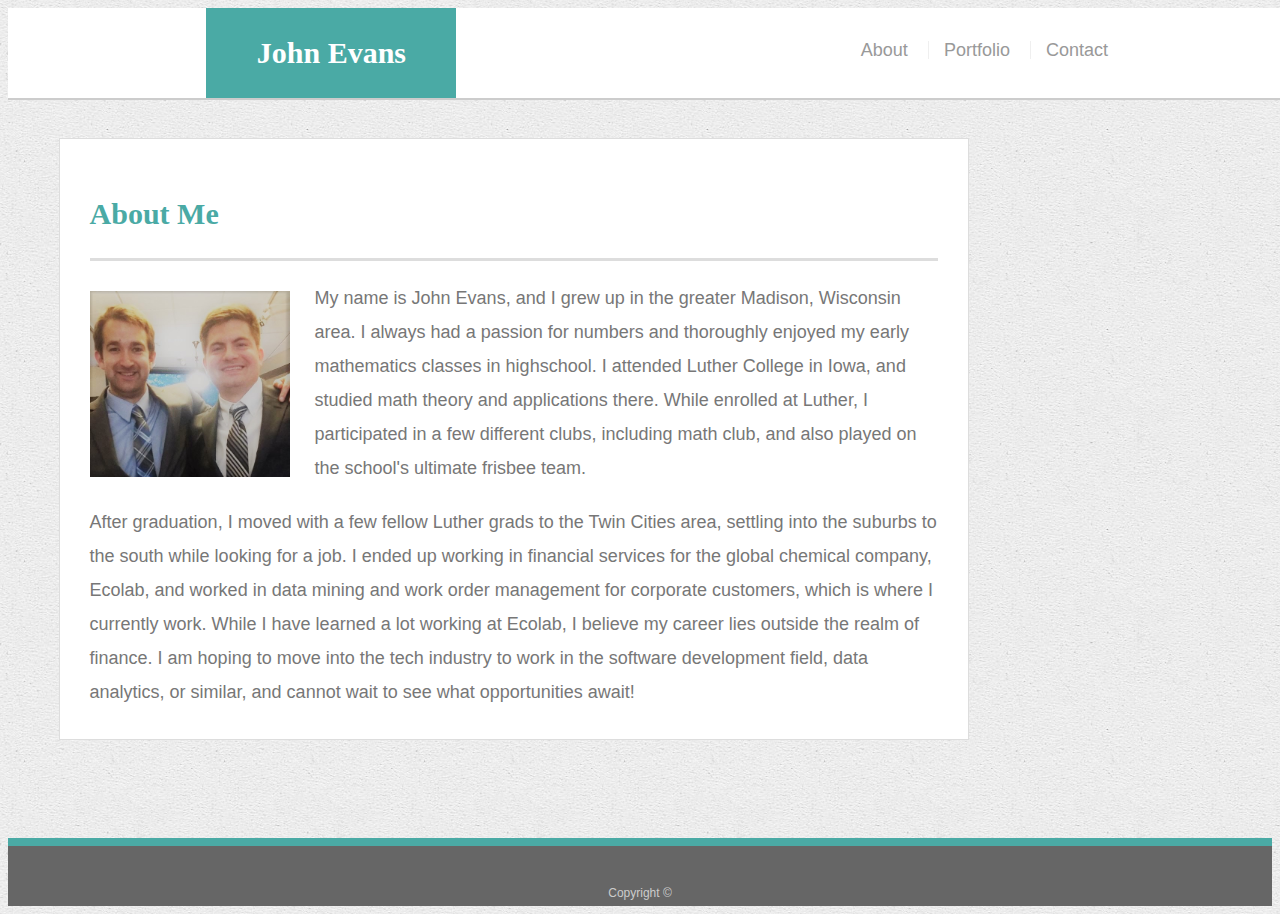
<file: index.html>
<!DOCTYPE html>
<html lang="en">

<head>
    <meta charset="utf-8" />
    <meta http-equiv="X-UA-Compatible" content="IE=edge">
    <title>John Evans</title>
    <meta name="viewport" content="width=device-width, initial-scale=1">
    <link rel="stylesheet" type="text/css" media="screen" href="assets/css/style.css" />
    <link rel="icon" type="image/png" href="assets/images/logo-via-logohub.png" />
</head>

<body>
    <header id="masthead">
        <div class="container">
            <a id="logo" href = "index.html">John Evans</a>
            <nav>
                <a href="index.html">About</a>
                <a href="portfolio.html">Portfolio</a>
                <a href="contact.html">Contact</a>
            </nav>
        </div>
    </header>

    <div class="container" id="main-box">
        <section class="main-section">
        <h1>About Me</h1>

        <img class="pic" src="assets/images/profile_picture.jpg" alt="Zack and John" />
        <p class="bio">My name is John Evans, and I grew up in the greater Madison, Wisconsin area. I always had a passion for numbers
            and thoroughly enjoyed my early mathematics classes in highschool. I attended Luther College in Iowa, and
            studied math theory and applications there. While enrolled at Luther, I participated in a few different clubs,
            including math club, and also played on the school's ultimate frisbee team. </p>
        <p class="bio">
            After graduation, I moved with a few fellow Luther grads to the Twin Cities area, settling into the suburbs to
            the south while looking for a job. I ended up working in financial services for the global chemical company,
            Ecolab, and worked in data mining and work order management for corporate customers, which is where I currently work. While I have learned a lot working at Ecolab, I believe my career lies outside the realm of finance. I
            am hoping to move into the tech industry to work in the software development field, data analytics, or similar,
            and cannot wait to see what opportunities await!</p>
        </section>

    </div>

    <footer>
        <div class="container">
            Copyright &#169;
        </div> 
    </footer>
</body>
</html>
</file>
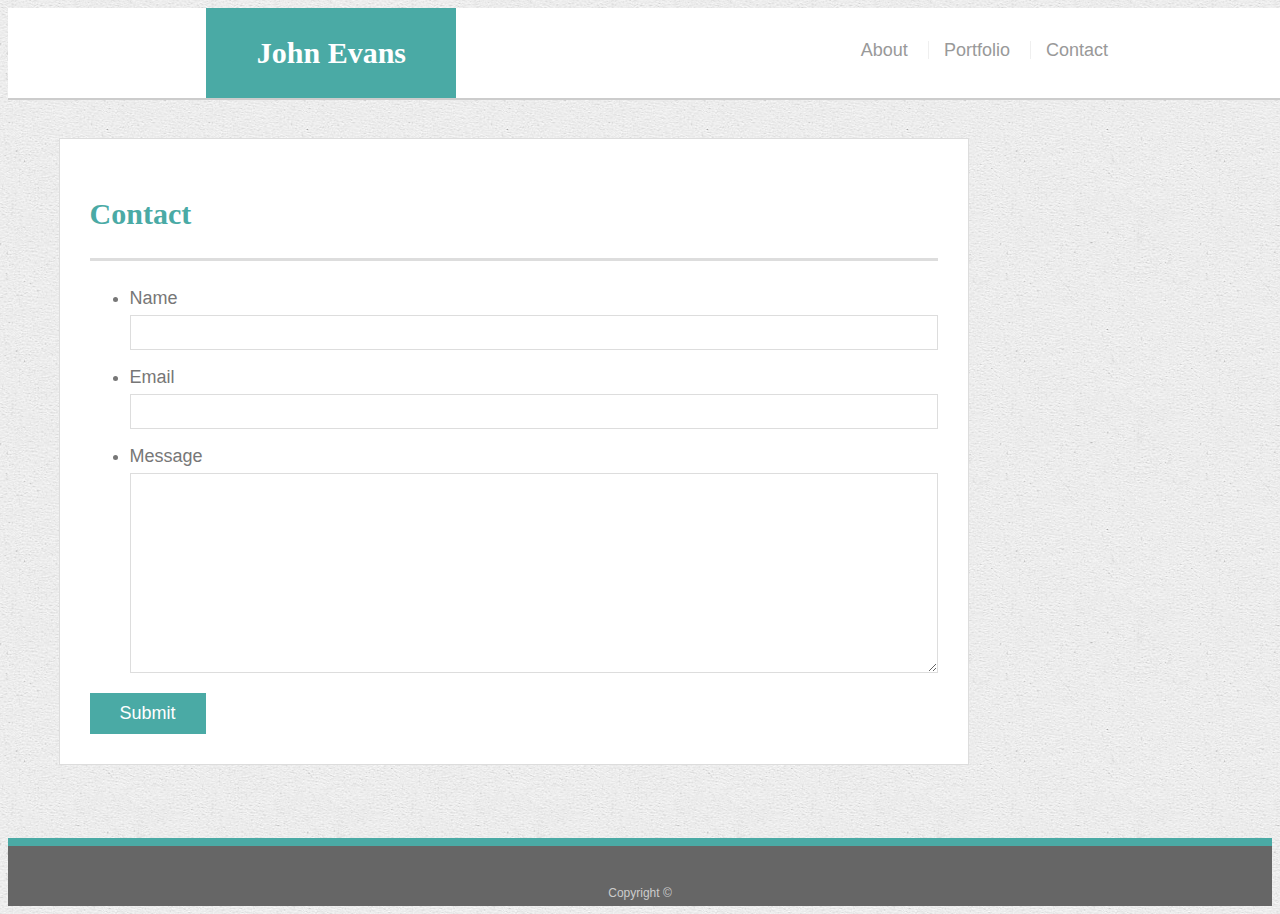
<file: contact.html>
<!DOCTYPE html>
<html lang="en">

<head>
    <meta charset="utf-8" />
    <meta http-equiv="X-UA-Compatible" content="IE=edge">
    <title>John Evans</title>
    <meta name="viewport" content="width=device-width, initial-scale=1">
    <link rel="stylesheet" type="text/css" media="screen" href="assets/css/style.css" />
    <link rel="icon" type="image/png" href="assets/images/logo-via-logohub.png" />
</head>

<body>
    <header id="masthead">
        <div class="container">
            <a id="logo" href="index.html">John Evans</a>
            <nav>
                <a href="index.html">About</a>
                <a href="portfolio.html">Portfolio</a>
                <a href="contact.html">Contact</a>
            </nav>
        </div>
    </header>

    <!-- Form information -->
    <div class="container" id="main-box">
        <section class="main-section">
            <h1>Contact</h1>

            <form id="contact-form">
                <ul>
                    <li>
                        <label for="name">Name</label>
                        <input type="text" id="name" name="name" required="required">
                    </li>
                    <li>
                        <label for="email">Email</label>
                        <input type="email" id="email" name="email" required="required">
                    </li>
                    <li>
                        <label for="message">Message</label>
                        <textarea id="message" name="message" required="required"></textarea>
                    </li>
                </ul>
                <input type="submit">
            </form>
        </section>
    </div>
        <footer>
            <div class="container">
                Copyright &#169;
            </div>
        </footer>
</body>

</html>
</file>
<file: assets/css/style.css>
body {
    font-family: Arial, "Helvetica Neue", Helvetica, sans-serif;
    font-size: 18px;
    line-height: 34px;
    color: #777777;
    background: url("../images/45-degree-fabric-light.png");
  }
  
  * {
    box-sizing: border-box;
  }
  
  /* general */
  
  .container {
    width: 100%;
    max-width: 960px;
    margin: 0 auto;
    clear: both;
  }
  
  h1,
  h2,
  h3,
  p {
    margin-bottom: 20px;
  }
  
  p:last-child {
    margin-bottom: 0;
  }
  
  h1,
  h2,
  h3 {
    font-family: Georgia, Times, "Times New Roman", serif;
    font-weight: 700;
    color: #4aaaa5;
  }
  
  h1 {
    padding-bottom: 20px;
    font-size: 30px;
    line-height: 49px;
    border-bottom: 3px solid #dddddd;
  }
  
  h2,
  h3 {
    font-size: 22px;
  }
  
  /* header */
  
  #masthead {
    position: fixed;
    z-index: 99;
    width: 100%;
    margin: 0 0 30px;
    overflow: auto;
    color: #ffffff;
    background: #ffffff;
    border-bottom: 2px solid #cccccc;
  }
  
  #logo {
    float: left;
    width: 250px;
    height: 90px;
    font-family: Georgia, Times, "Times New Roman", serif;
    font-size: 30px;
    font-weight: 700;
    line-height: 90px;
    color: #ffffff;
    text-align: center;
    text-decoration: none;
    background: #4aaaa5;
  }
  
  nav {
    float: right;
    margin-top: 25px;
    margin-bottom: 25px;
    
  }
  
  nav a {
    display: inline-block;
    padding-left: 15px;
    margin-left: 15px;
    line-height: 18px;
    color: #999;
    text-decoration: none;
    border-left: 1px solid #efefef;
  }
  
  nav a:first-child {
    border-left: 0 none;
  }
  
  /* footer */
  
  footer {
    padding: 30px 0;
    clear: both;
    font-size: 12px;
    color: #ffffff;
    color: #cccccc;
    text-align: center;
    background: #666666;
    border-top: 8px solid #4aaaa5;
    height: 50px;
  }
  
  h3, h2 {
    padding-bottom: 20px;
    margin-bottom: 15px;
    line-height: 22px;
    border-bottom: 2px solid #eeeeee;
  }
  
  /* main */
  
  #main-box {
    padding-top: 130px;
    min-height: calc(100vh - 70px);
  }
  
  .main-section {
    float: left;
    width: 100%;
    max-width: 960px;
    min-width: 363px;
    padding: 30px;
    margin: 0 0 40px;
    background: #ffffff;
    border: 1px solid #dddddd;
  }
  
  /* portfolio page */
  
  .project-cont {
    position: relative;
    float: left;
    width: 222px;
    margin: 20px 10px 25px;
    overflow: auto;
  }
  

  .project-cont img {
    width: 100%;
    border: 0 none;
    opacity: 0.8;
    margin: 10px;
  }
  
  .project-cont h3 {
    position: absolute;
    bottom: 20px;
    width: 100%;
    padding: 10px;
    margin: 10px;
    font-weight: 300;
    color: #ffffff;
    text-align: center;
    background: #4aaaa5;
    border-bottom: 0;
  }
  
  .pic {
    float: left;
    width: 200px;
    height: auto;
    margin-top: 10px;
    margin-right: 25px;
  }
  
  /* contact page */
  
  #contact-form ul {
    margin-bottom: 20px;
  }
  
  #contact-form li {
    margin-bottom: 10px;
  }
  
  label,
  input[type=text],
  input[type=email],
  textarea {
    display: block;
    width: 100%;
  }
  
  input[type=text],
  input[type=email],
  textarea {
    height: 35px;
    padding: 0 10px;
    font-size: 14px;
    border: 1px solid #dddddd;
  }
  
  textarea {
    height: 200px;
  }
  
  input[type=submit] {
    padding: 10px 30px;
    font-size: 18px;
    color: #ffffff;
    cursor: pointer;
    background: #4aaaa5;
    border: 0 none;
  }




@media screen and (max-width: 640px) {
    #masthead {
        position: static;
    }
    #main-box {
        padding-top: 5px;
    }
    #logo {
        width: 100%;
    }
    nav {
        float: left;
        width: 100%;
        text-align: center;
    }
    .project-cont {
      width: 440px;
    }

}

@media screen and (min-width: 641px) {
    
    #masthead {
        position: fixed;
    }
    #logo {
        width: 250px;
    }
    nav {
        float: right;
        width: auto;
        text-align: right;
        margin-right: 20px;
    }
    .project-cont {
      width: 310px;
    }

}

@media screen and (min-width: 769px) {
    #main-box {
      margin-left: 4%;
      max-width: 72%;
    }
    #logo {
      margin-left: 4%;
    }
    .project-cont {
      width: 210px;
    }
}
</file>
